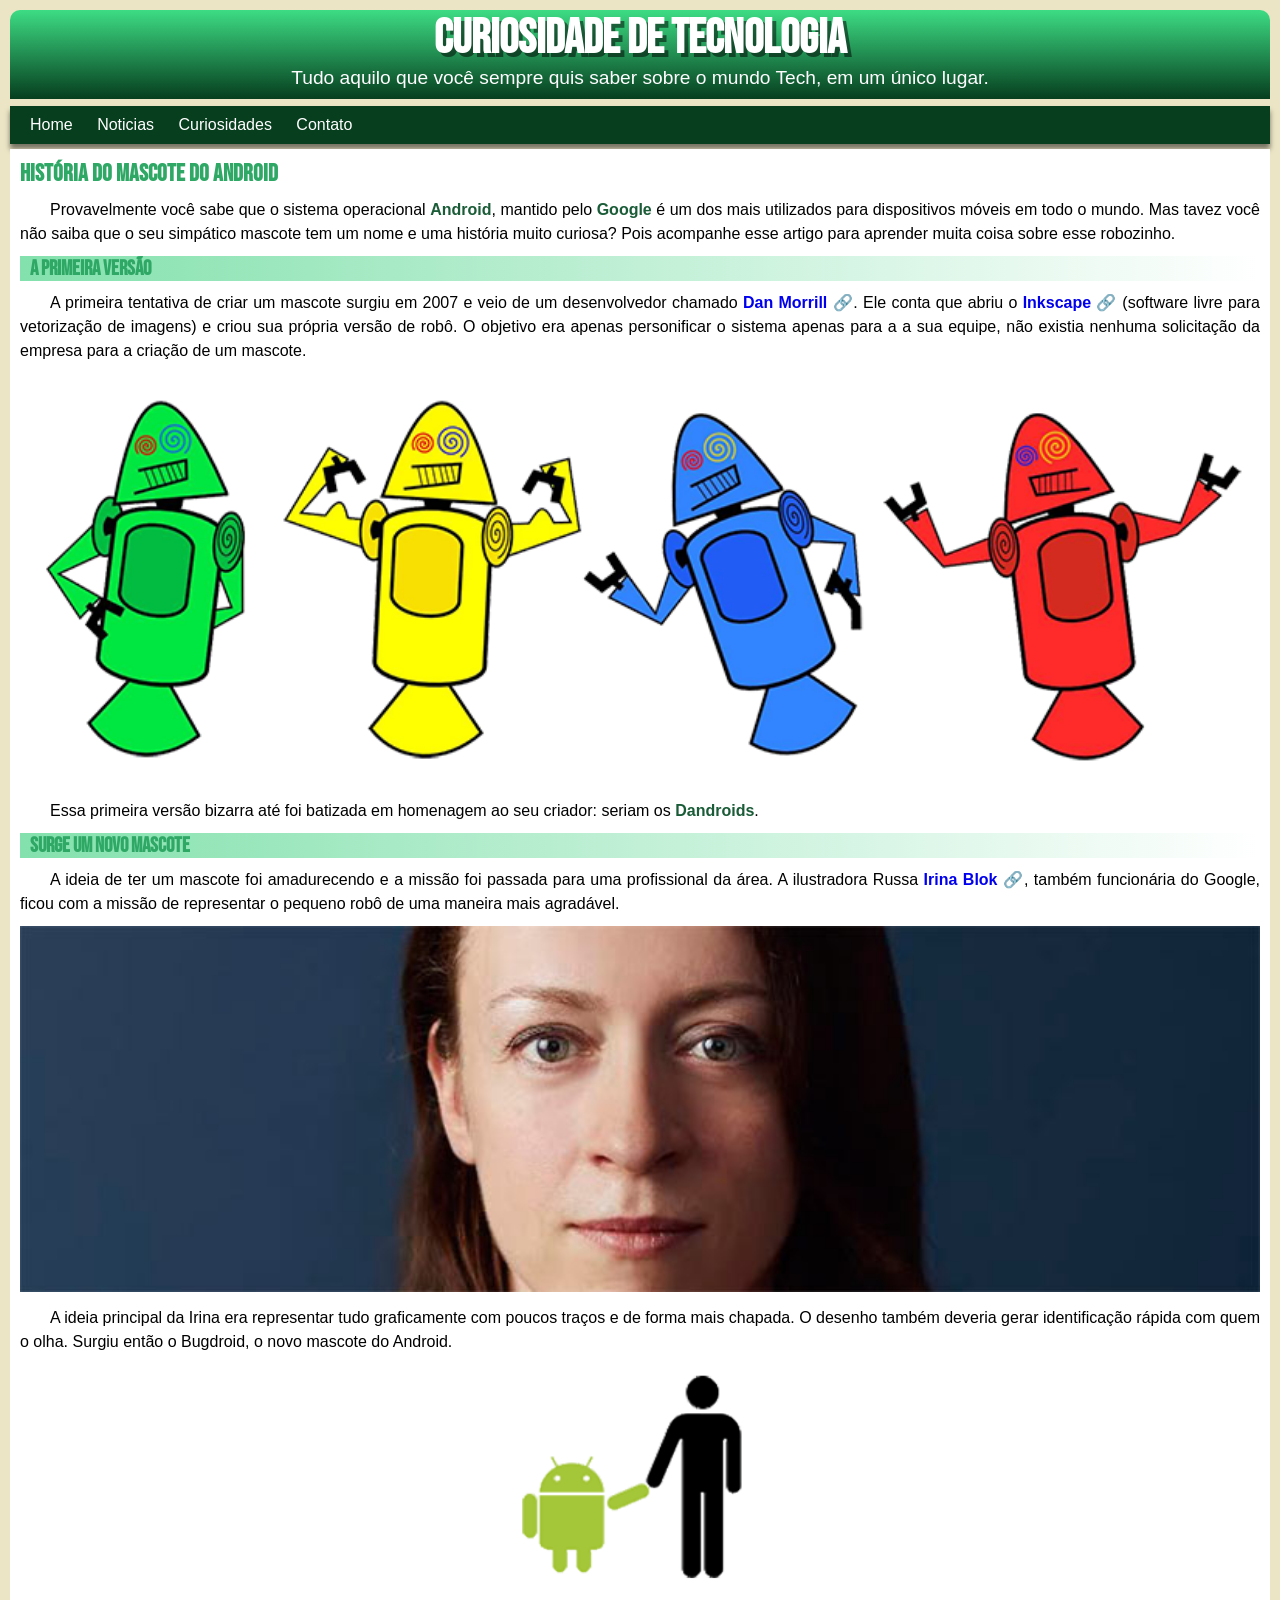
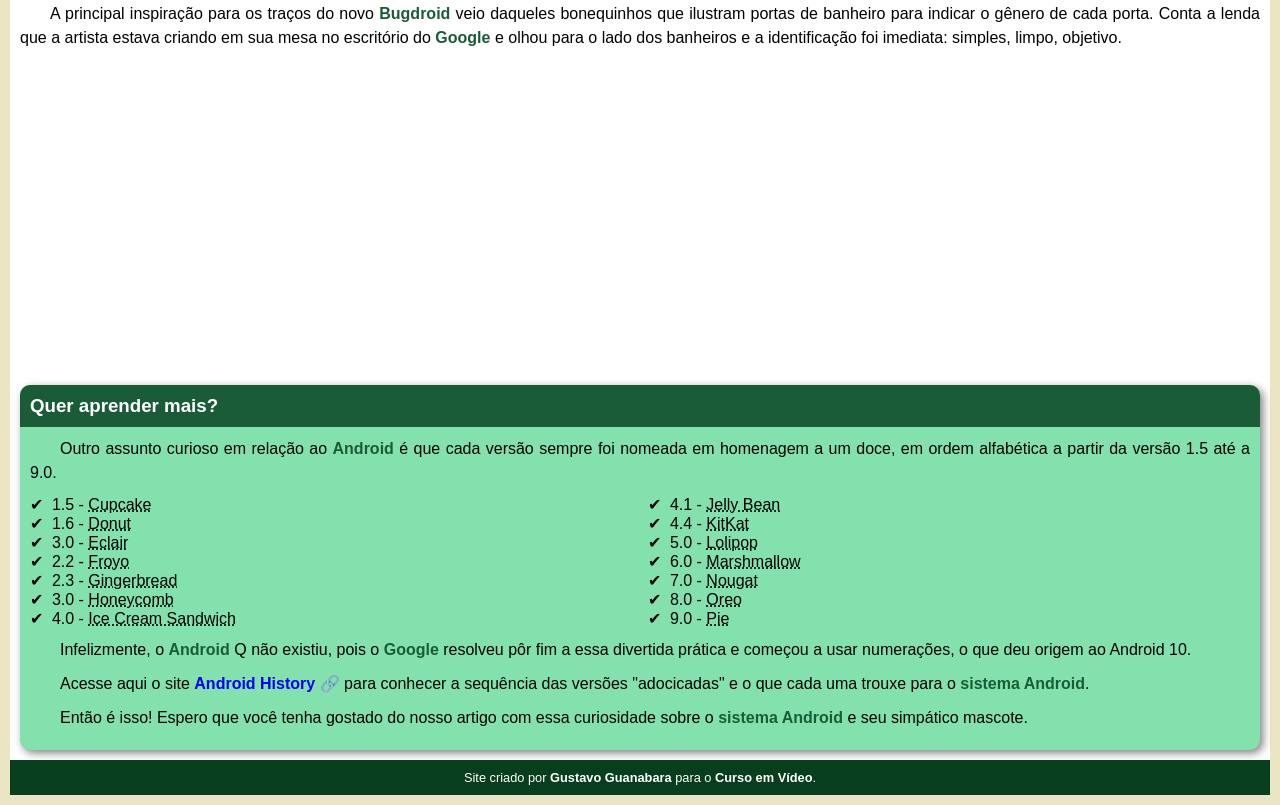
<file: index.html>
<!DOCTYPE html>
<html lang="pt-BR">
<head>
    <meta charset="UTF-8">
    <meta name="viewport" content="width=device-width, initial-scale=1">
    <title>Como surgiu o mascote do Android</title>
    <link rel="shortcut icon" href="imagens/favicon.ico" type="imge/x-icon">
    <link rel="stylesheet" href="estilo/stilo.css">
</head>
<body>
    <header>
        <h1>Curiosidade de Tecnologia</h1>
        <p>Tudo aquilo que você sempre quis saber sobre o mundo Tech, em um único lugar.</p>
    </header>
    <nav>
        <ul>
            <li><a href="#curiosidade1">Home</a></li>
            <li><a href="#curiosidade2">Noticias</a></li>
            <li><a href="#curiosidade3">Curiosidades</a></li>
            <li><a href="#curiosidade4">Contato</a></li>
        </ul>
    </nav>
    <main>
        <article>
            <h1>História do Mascote do Android</h1>

            <P>Provavelmente você sabe que o sistema operacional <strong>Android</strong>, mantido pelo <strong>Google</strong> é um dos mais utilizados para dispositivos móveis em todo o mundo. Mas tavez você não saiba que o seu simpático mascote tem um nome e uma história muito curiosa? Pois acompanhe esse artigo para aprender muita coisa sobre esse robozinho.</P>

            <h2>A primeira versão</h2>

            <p>A primeira tentativa de criar um mascote surgiu em 2007 e veio de um desenvolvedor chamado <a href="https://ausdroid.net/news/2013/01/04/dan-morrill-shows-us-the-android-mascots-that-could-have-been/" target="_blank" class="externo">Dan Morrill</a>. Ele conta que abriu o <a href="https://inkscape.org/pt-br/" target="_blank" class="externo">Inkscape</a> (software livre para vetorização de imagens) e criou sua própria versão de robô. O objetivo era apenas personificar o sistema apenas para a a sua equipe, não existia nenhuma solicitação da empresa para a criação de um mascote.</p>

            <picture>
                <source media="(max-width: 670px)" srcset="imagens/dan-droids-pq.png">
                <img src="imagens/dan-droids.png" alt="Primeiro mascote do android">
            </picture>

            <p>Essa primeira versão bizarra até foi batizada em homenagem ao seu criador: seriam os <strong>Dandroids</strong>.</p>

            <h2>Surge um novo mascote</h2>

            <p>A ideia de ter um mascote foi amadurecendo e a missão foi passada para uma profissional da área. A ilustradora Russa <a href="https://www.irinablok.com/" target="_blank" class="externo">Irina Blok</a>, também funcionária do Google, ficou com a missão de representar o pequeno robô de uma maneira mais agradável.</p>

            <picture>
                <source media="(max-width: 400px)" srcset="imagens/irina-blok-pq.jpg" alt="Irina Blok, criadora do Bugdroid">
                <img src="imagens/irina-blok.jpg" alt="Irina Blok, criadora do Bugdroid">
            </picture>

            <p>A ideia principal da Irina era representar tudo graficamente com poucos traços e de forma mais chapada. O desenho também deveria gerar identificação rápida com quem o olha. Surgiu então o Bugdroid, o novo mascote do Android.</p>

            <img src="imagens/bugdroid.png" alt="Bugdroid" class="droid-pq">

            <p>A principal inspiração para os traços do novo <strong>Bugdroid</strong> veio daqueles bonequinhos que ilustram portas de banheiro para indicar o gênero de cada porta. Conta a lenda que a artista estava criando em sua mesa no escritório do <strong>Google</strong> e olhou para o lado dos banheiros e a identificação foi imediata: simples, limpo, objetivo.</p>

           <div class="video"><iframe width="560" height="315" src="https://www.youtube.com/embed/l2UDgpLz20M?si=YvFsESe2Lwtwj5sS" title="YouTube video player" frameborder="0" allow="accelerometer; autoplay; clipboard-write; encrypted-media; gyroscope; picture-in-picture; web-share" referrerpolicy="strict-origin-when-cross-origin" allowfullscreen></iframe></div>
            
            <aside>
                <h3>Quer aprender mais? </h3>

                <p>Outro assunto curioso em relação ao <strong>Android</strong> é que cada versão sempre foi nomeada em homenagem a um doce, em ordem alfabética a partir da versão 1.5 até a 9.0.</p>

                <ul>
                    <li>1.5 - <abbr title="Bolo de copo">Cupcake</abbr></li>
                    <li>1.6 - <abbr title="Rosquinha">Donut</abbr></li>
                    <li>3.0 - <abbr title="Bomba">Eclair</abbr></li>
                    <li>2.2 - <abbr title="Iogurte congelado">Froyo</abbr></li>
                    <li>2.3 - <abbr title="Biscoito de gengibre">Gingerbread</abbr></li>
                    <li>3.0 - <abbr title="Favo de mel">Honeycomb</abbr></li>
                    <li>4.0 - <abbr title="Sabduiche de sorvete">Ice Cream Sandwich</abbr></li>
                    <li>4.1 - <abbr title="Jujuba">Jelly Bean</abbr></li>
                    <li>4.4 - <abbr title="Kitkat">KitKat</abbr></li>
                    <li>5.0 - <abbr title="Pirulito">Lolipop</abbr></li>
                    <li>6.0 - <abbr title="Marshmallow">Marshmallow</abbr></li>
                    <li>7.0 - <abbr title="Torrone">Nougat</abbr></li>
                    <li>8.0 - <abbr title="Oreo">Oreo</abbr></li>
                    <li>9.0 - <abbr title="Torta">Pie</abbr></li>
                </ul>

                <p>Infelizmente, o <strong>Android</strong> Q não existiu, pois o <strong>Google</strong> resolveu pôr fim a essa divertida prática e começou a usar numerações, o que deu origem ao Android 10.</p>

                <p>Acesse aqui o site <a href="https://www.android.com/inpl/en_uk/history" target="_blank" class="externo">Android History</a> para conhecer a sequência das versões "adocicadas" e o que cada uma trouxe para o <strong>sistema Android</strong>.</p>

                <p>Então é isso! Espero que você tenha gostado do nosso artigo com essa curiosidade sobre o <strong>sistema Android</strong> e seu simpático mascote.</p>
            </aside>

            
        </article>
    </main>
    <footer>
        <p>Site criado por <a href="https://gustavoguanabara.github.io/" target="_blank">Gustavo Guanabara</a> para o <a href="https://www.youtube.com/c/CursoemV%C3%ADdeo" target="_blank">Curso em Vídeo</a>.</p>
    </footer>
</body>
</html>
</file>
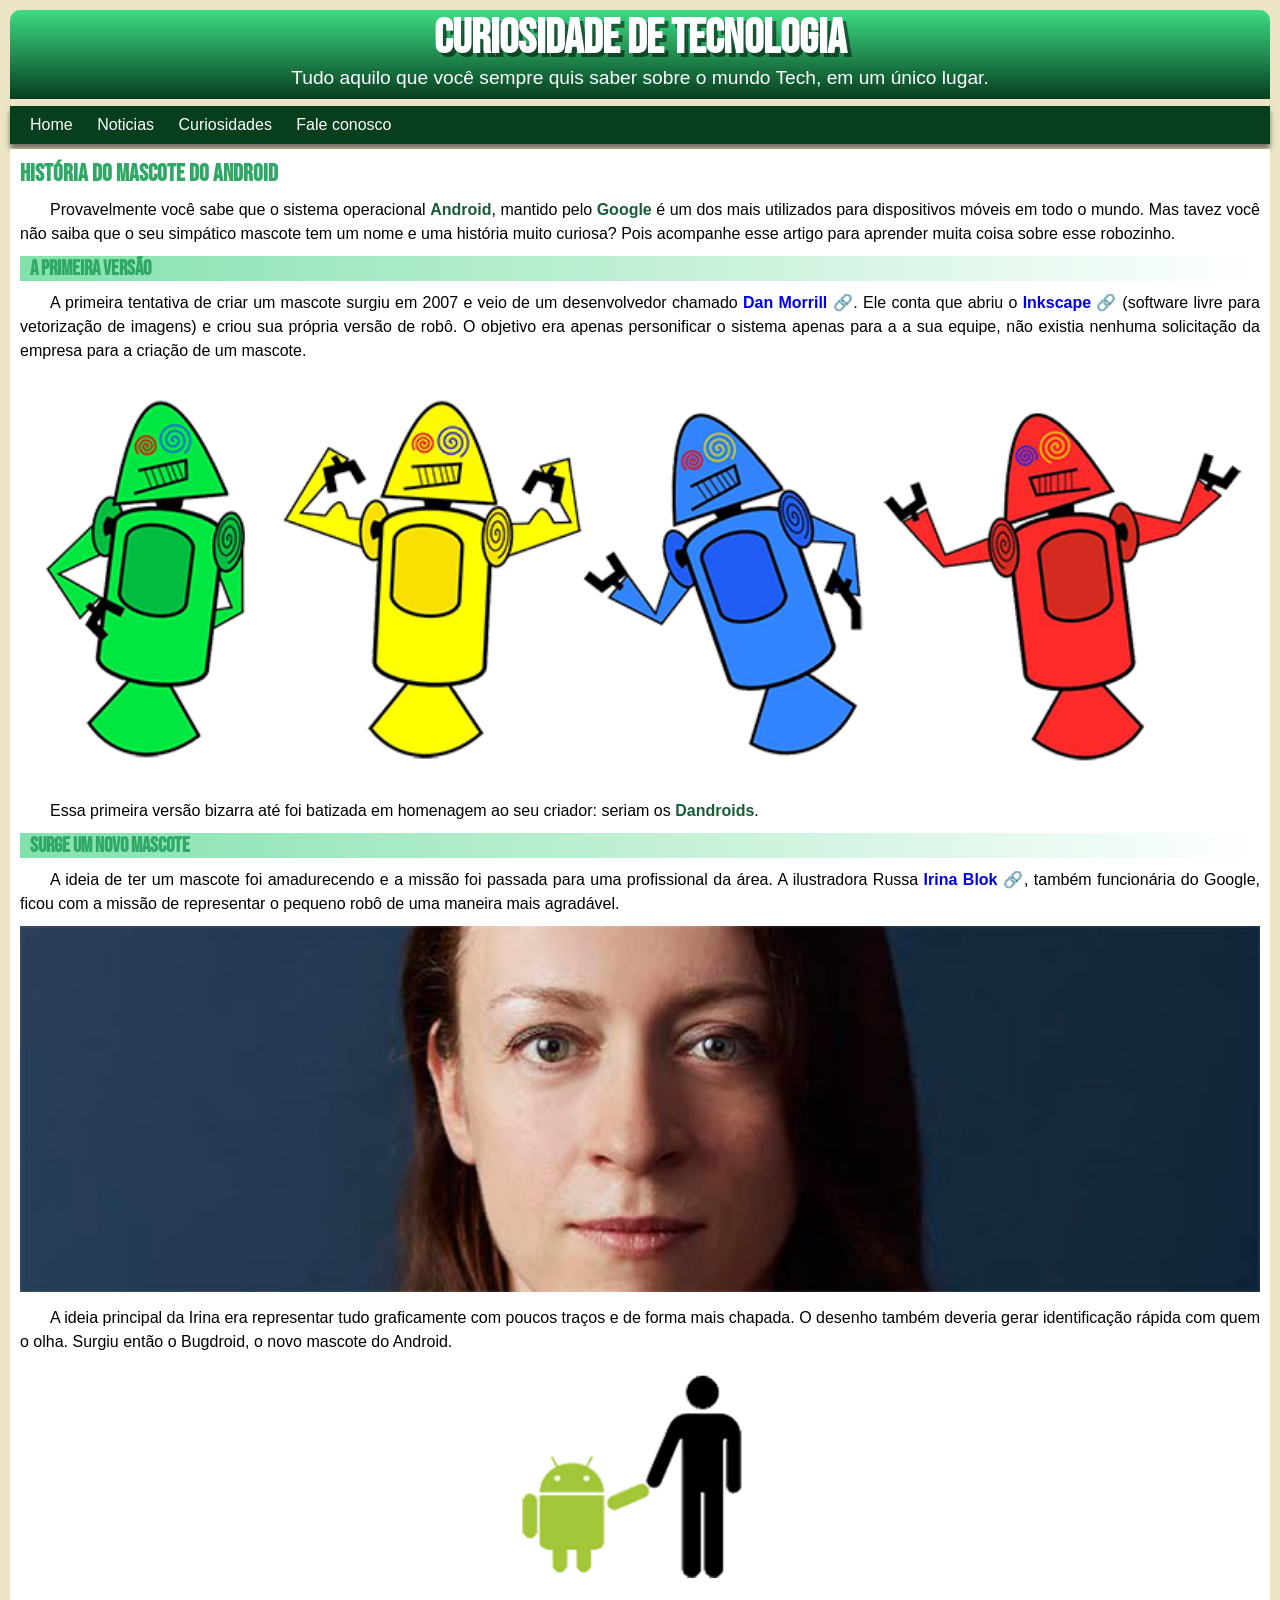
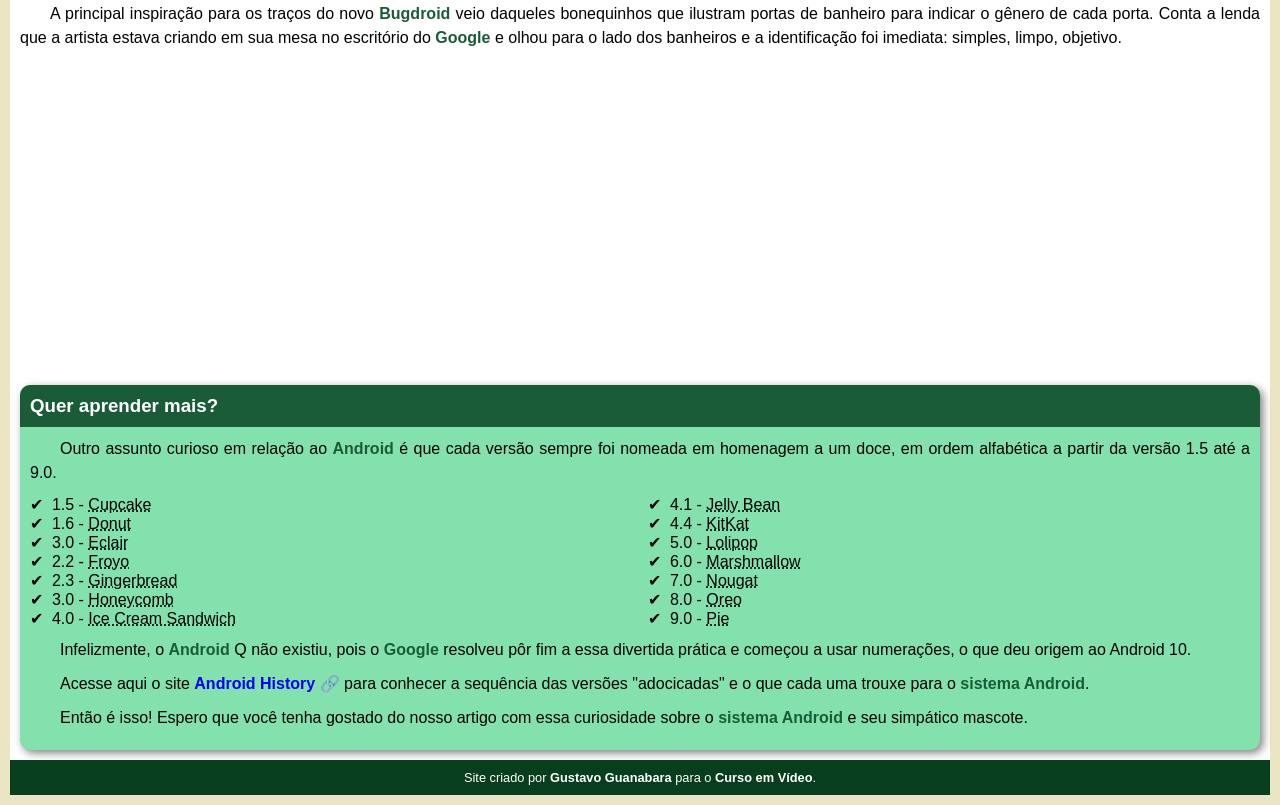
<file: android.html>
<!DOCTYPE html>
<html lang="pt-BR">
<head>
    <meta charset="UTF-8">
    <meta name="viewport" content="width=device-width, initial-scale=1">
    <title>Como surgiu o mascote do Android</title>
    <link rel="shortcut icon" href="imagens/favicon.ico" type="imge/x-icon">
    <link rel="stylesheet" href="estilo/stilo.css">
</head>
<body>
    <header>
        <h1>Curiosidade de Tecnologia</h1>
        <p>Tudo aquilo que você sempre quis saber sobre o mundo Tech, em um único lugar.</p>
    </header>
    <nav>
        <ul>
            <li><a href="#curiosidade1">Home</a></li>
            <li><a href="#curiosidade2">Noticias</a></li>
            <li><a href="#curiosidade3">Curiosidades</a></li>
            <li><a href="#curiosidade4">Fale conosco</a></li>
        </ul>
    </nav>
    <main>
        <article>
            <h1>História do Mascote do Android</h1>

            <P>Provavelmente você sabe que o sistema operacional <strong>Android</strong>, mantido pelo <strong>Google</strong> é um dos mais utilizados para dispositivos móveis em todo o mundo. Mas tavez você não saiba que o seu simpático mascote tem um nome e uma história muito curiosa? Pois acompanhe esse artigo para aprender muita coisa sobre esse robozinho.</P>

            <h2>A primeira versão</h2>

            <p>A primeira tentativa de criar um mascote surgiu em 2007 e veio de um desenvolvedor chamado <a href="https://ausdroid.net/news/2013/01/04/dan-morrill-shows-us-the-android-mascots-that-could-have-been/" target="_blank" class="externo">Dan Morrill</a>. Ele conta que abriu o <a href="https://inkscape.org/pt-br/" target="_blank" class="externo">Inkscape</a> (software livre para vetorização de imagens) e criou sua própria versão de robô. O objetivo era apenas personificar o sistema apenas para a a sua equipe, não existia nenhuma solicitação da empresa para a criação de um mascote.</p>

            <picture>
                <source media="(max-width: 670px)" srcset="imagens/dan-droids-pq.png">
                <img src="imagens/dan-droids.png" alt="Primeiro mascote do android">
            </picture>

            <p>Essa primeira versão bizarra até foi batizada em homenagem ao seu criador: seriam os <strong>Dandroids</strong>.</p>

            <h2>Surge um novo mascote</h2>

            <p>A ideia de ter um mascote foi amadurecendo e a missão foi passada para uma profissional da área. A ilustradora Russa <a href="https://www.irinablok.com/" target="_blank" class="externo">Irina Blok</a>, também funcionária do Google, ficou com a missão de representar o pequeno robô de uma maneira mais agradável.</p>

            <picture>
                <source media="(max-width: 400px)" srcset="imagens/irina-blok-pq.jpg" alt="Irina Blok, criadora do Bugdroid">
                <img src="imagens/irina-blok.jpg" alt="Irina Blok, criadora do Bugdroid">
            </picture>

            <p>A ideia principal da Irina era representar tudo graficamente com poucos traços e de forma mais chapada. O desenho também deveria gerar identificação rápida com quem o olha. Surgiu então o Bugdroid, o novo mascote do Android.</p>

            <img src="imagens/bugdroid.png" alt="Bugdroid" class="droid-pq">

            <p>A principal inspiração para os traços do novo <strong>Bugdroid</strong> veio daqueles bonequinhos que ilustram portas de banheiro para indicar o gênero de cada porta. Conta a lenda que a artista estava criando em sua mesa no escritório do <strong>Google</strong> e olhou para o lado dos banheiros e a identificação foi imediata: simples, limpo, objetivo.</p>

           <div class="video"><iframe width="560" height="315" src="https://www.youtube.com/embed/l2UDgpLz20M?si=YvFsESe2Lwtwj5sS" title="YouTube video player" frameborder="0" allow="accelerometer; autoplay; clipboard-write; encrypted-media; gyroscope; picture-in-picture; web-share" referrerpolicy="strict-origin-when-cross-origin" allowfullscreen></iframe></div>
            
            <aside>
                <h3>Quer aprender mais? </h3>

                <p>Outro assunto curioso em relação ao <strong>Android</strong> é que cada versão sempre foi nomeada em homenagem a um doce, em ordem alfabética a partir da versão 1.5 até a 9.0.</p>

                <ul>
                    <li>1.5 - <abbr title="Bolo de copo">Cupcake</abbr></li>
                    <li>1.6 - <abbr title="Rosquinha">Donut</abbr></li>
                    <li>3.0 - <abbr title="Bomba">Eclair</abbr></li>
                    <li>2.2 - <abbr title="Iogurte congelado">Froyo</abbr></li>
                    <li>2.3 - <abbr title="Biscoito de gengibre">Gingerbread</abbr></li>
                    <li>3.0 - <abbr title="Favo de mel">Honeycomb</abbr></li>
                    <li>4.0 - <abbr title="Sabduiche de sorvete">Ice Cream Sandwich</abbr></li>
                    <li>4.1 - <abbr title="Jujuba">Jelly Bean</abbr></li>
                    <li>4.4 - <abbr title="Kitkat">KitKat</abbr></li>
                    <li>5.0 - <abbr title="Pirulito">Lolipop</abbr></li>
                    <li>6.0 - <abbr title="Marshmallow">Marshmallow</abbr></li>
                    <li>7.0 - <abbr title="Torrone">Nougat</abbr></li>
                    <li>8.0 - <abbr title="Oreo">Oreo</abbr></li>
                    <li>9.0 - <abbr title="Torta">Pie</abbr></li>
                </ul>

                <p>Infelizmente, o <strong>Android</strong> Q não existiu, pois o <strong>Google</strong> resolveu pôr fim a essa divertida prática e começou a usar numerações, o que deu origem ao Android 10.</p>

                <p>Acesse aqui o site <a href="https://www.android.com/inpl/en_uk/history" target="_blank" class="externo">Android History</a> para conhecer a sequência das versões "adocicadas" e o que cada uma trouxe para o <strong>sistema Android</strong>.</p>

                <p>Então é isso! Espero que você tenha gostado do nosso artigo com essa curiosidade sobre o <strong>sistema Android</strong> e seu simpático mascote.</p>
            </aside>

            
        </article>
    </main>
    <footer>
        <p>Site criado por <a href="https://gustavoguanabara.github.io/" target="_blank">Gustavo Guanabara</a> para o <a href="https://www.youtube.com/c/CursoemV%C3%ADdeo" target="_blank">Curso em Vídeo</a>.</p>
    </footer>
</body>
</html>
</file>
<file: estilo/stilo.css>
@charset "UTF-8";
@import url('https://fonts.googleapis.com/css2?family=Bebas+Neue&display=swap');

* {
    margin: 0px;
    padding: 0px;
}
/*
@font-face {
    font-family: 'Android';
    src: url('/desafio_10/fontes/idroid.otf') format('opentype');
    font-weight: normal;
}
*/
:root{
    --cor0: #ebe5c5;
    --cor1: #83e1ad;
    --cor2: #3ddc84;
    --cor3: #2fa866;
    --cor4: #1a5c37;
    --cor5: #063e1e;

    --fonte-padrao: Arial, Verdana, Helvetica, san-serif;
    --fonte-destaque: 'Bebas Neue', cursive;
    --fonte-android: 'Android', cursive;
}

body{
    background-color: var(--cor0);
    font-family: var(--fonte-padrao);
    margin: 10px;
}
a.externo::after {
    content: '\00A0\1F517';
}

header {
    background-image: linear-gradient(to bottom, var(--cor2), var(--cor5));
    border-top-left-radius: 10px;
    border-top-right-radius: 10px;
    
    height: auto;
    /*display: grid;
    place-items: center;*/
    
}
header > h1 {
    color: white;
    font-family: var(--fonte-destaque);
    font-size: 3em;
    text-shadow: 4px 4px 0px rgba(0, 0, 0, 0.5);
    text-align: center;
    display: grid;
    align-self: center;
}
header > p{
    font-family: var(--fonte-padrao);
    font-size: 1.2em;
    color: white;
    padding-left: 10px;
    padding-right: 10px;
    padding-bottom: 10px;
    font-display: block;
    text-align: center;

}
nav {
    background-color: var(--cor5);
    padding: 10px;
    box-shadow: 0px 5px 5px rgba(0, 0, 0, 0.5);
    margin-top: 7px;
}

nav ul li {
    list-style-type: none;
    display: inline;
}

nav ul li a {
    color: white;
    padding: 10px;
    text-decoration: none;
    
}
nav ul li a:hover {
    background-color: #ebe5c5;
    border-radius: 5px;
    transition-duration: .5s;
    color: black;
    font-weight: bold;
    padding: 8px;
}

main {
    background-color: white;
    min-width: 300px;
    margin-top: 5px;
    padding: 10px;
}
main img {
    width: 100%;
}
main img.droid-pq {
    max-width: 350px;
    display: block;
    margin: auto;
}

div.video {
    padding: 5px;
    display: flex;
    justify-content: center;
}
main > article> h1 {
    color: var(--cor3);
    font-family: var(--fonte-destaque);
}
main > article > h2 {
    color:var(--cor3);
    font-family: var(--fonte-destaque);
    font-size: 1.3em;
    background-image: linear-gradient(to right, var(--cor1), transparent);
    text-indent: 10px;
}

main p {
    margin: 10px 0px;
    text-align: justify;
    text-indent: 30px;
    line-height: 1.5em;
    font-size: 1em;
    font-family: var(--fonte-padrao);
}
main strong {
    color: var(--cor4);
    font-weight: bold;
    
}
main a {
    text-decoration: none;
    font-weight: bold;
}
main a:hover {
    text-decoration: underline;
    color: var(--cor4);
}
aside {
    background-color: var(--cor1);
    border-radius: 10px;
    padding: 10px;
    box-shadow: 3px 3px 8px rgba(0, 0, 0, 0.5);
}
aside > ul {
    list-style-type: '\2714\00A0\00A0';
    list-style-position: inside;
    columns: 2;
    
}
aside > h3 {
    background-color: var(--cor4);
    color: white;
    padding: 10px;
    margin: -10px -10px 0px -10px;
    border-radius: 10px 10px 0px 0px;
}
footer {
    background-color: var(--cor5);
    color: white;
    padding: 10px;
    text-align: center;
    font-size: 0.8em;

}
footer a{
    color: white;
    font-weight: bolder;
    text-decoration: none;

}
footer a:hover {
    text-decoration: underline;
    color: var(--cor1);
}
</file>
